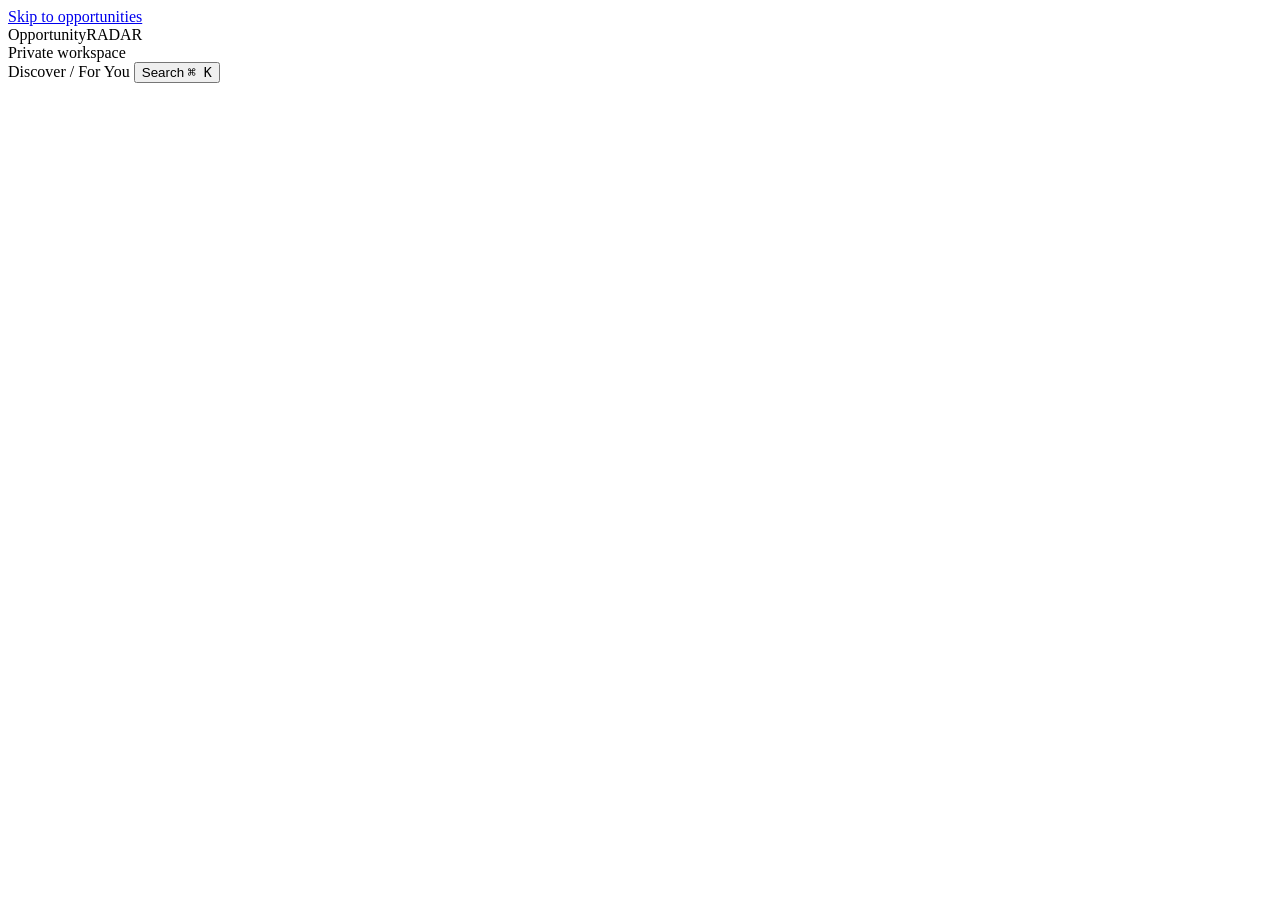
<file: radar/desktop/index.html>
<!doctype html>
<html lang="en">
<head>
<meta charset="utf-8">
<meta name="viewport" content="width=device-width, initial-scale=1">
<meta name="color-scheme" content="light">
<meta http-equiv="Content-Security-Policy" content="default-src 'none'; script-src file:; style-src file:; img-src file: data:; connect-src 'none'; base-uri 'none'; form-action 'none'">
<title>Opportunity Radar</title>
<link rel="stylesheet" href="dashboard.css">
<script defer src="advanced.js"></script>
<script defer src="profiles.js"></script>
<script defer src="locations.js"></script>
<script defer src="discovery.js"></script>
<script defer src="intelligence.js"></script>
<script defer src="planning.js"></script>
<script defer src="dashboard.js"></script>
<link rel="stylesheet" href="tools.css">
</head>
<body>
<a href="#feed" class="skip-link">Skip to opportunities</a>
<div class="app">
  <aside class="sidebar">
    <div class="brand"><span class="brand-mark" aria-hidden="true"></span><div>Opportunity<span>RADAR</span></div></div>
    <nav id="nav" aria-label="Workspace"></nav>
    <div class="side-foot"><span class="online-dot"></span> Private workspace</div>
  </aside>
  <main id="main">
    <header class="topbar">
      <span id="breadcrumb">Discover <span aria-hidden="true">/</span> For You</span>
      <button id="search-shortcut" class="quiet shortcut">Search <kbd>⌘ K</kbd></button>
    </header>
    <div class="layout" id="layout">
      <section id="feed" aria-label="Opportunities" tabindex="-1"></section>
      <aside id="context" aria-label="Your radar"></aside>
    </div>
  </main>
</div>
<dialog id="drawer"><div id="drawer-content"></div></dialog>
<div id="status" role="status" aria-live="polite" class="toast" hidden></div>
</body>
</html>
</file>
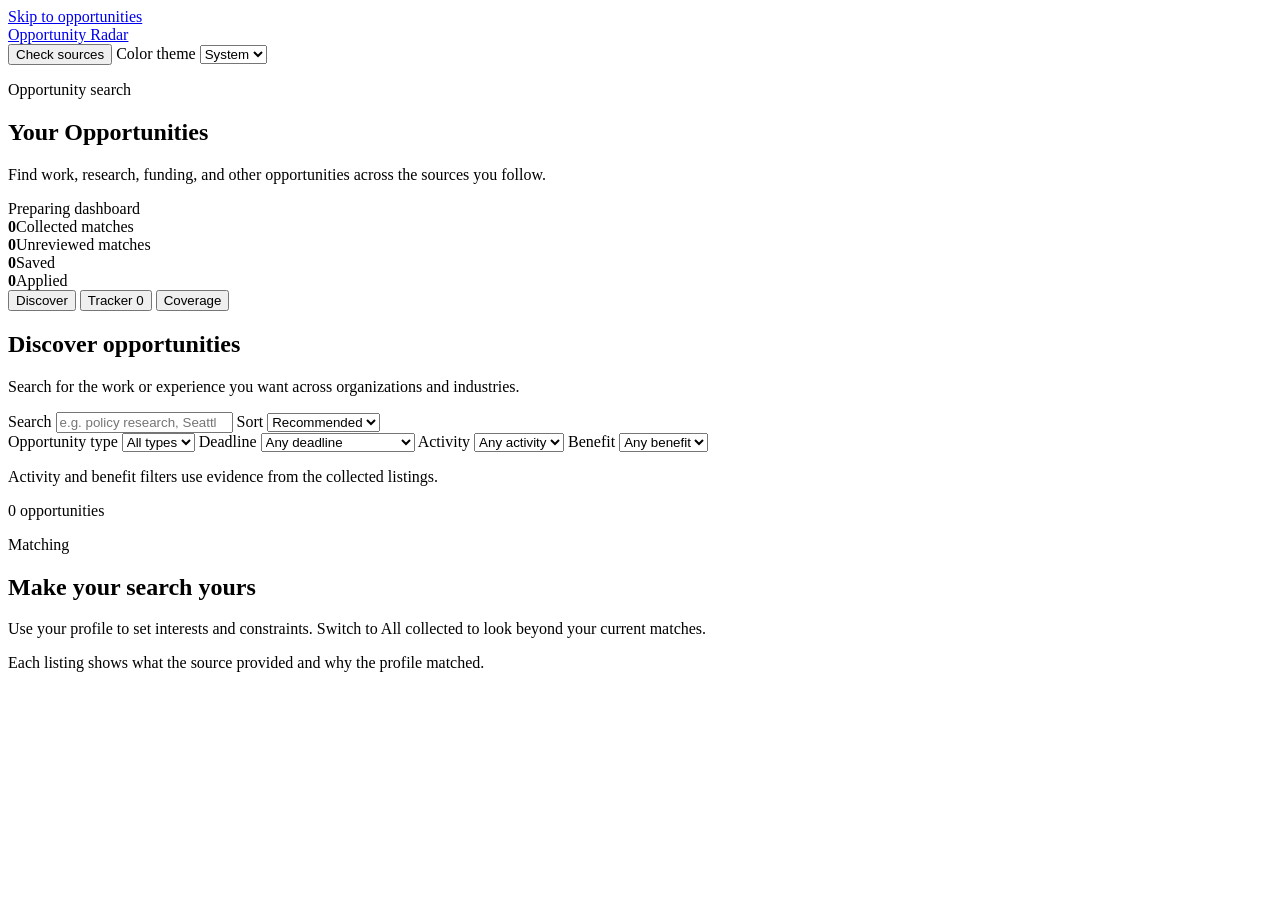
<file: dashboard/template.html>
<!doctype html>
<html lang="en" data-theme="system">
<head>
  <meta charset="utf-8">
  <meta name="viewport" content="width=device-width, initial-scale=1">
  <meta name="color-scheme" content="light dark">
  <meta http-equiv="Content-Security-Policy" content="default-src 'none'; script-src 'nonce-__OPPORTUNITY_NONCE__'; style-src 'nonce-__OPPORTUNITY_NONCE__'; connect-src 'none'; img-src 'none'; font-src 'none'; media-src 'none'; object-src 'none'; frame-src 'none'; worker-src 'none'; base-uri 'none'; form-action 'none'">
  <title>Opportunity Radar</title>
  <style nonce="__OPPORTUNITY_NONCE__">/*__OPPORTUNITY_STYLES__*/</style>
</head>
<body>
  <a class="skip-link" href="#results">Skip to opportunities</a>
  <div class="app-shell">
    <header class="app-header">
      <a class="brand" href="#top" aria-label="Opportunity Radar home">
        <span class="brand-mark" aria-hidden="true"><i></i></span>
        <span id="dashboard-title">Opportunity Radar</span>
      </a>
      <div class="header-actions">
        <span class="scan-state" id="scan-state" role="status" aria-live="polite"></span>
        <button class="control accent" id="refresh-button" type="button">Check sources</button>
        <label class="theme-control" for="theme-select">
          <span class="sr-only">Color theme</span>
          <select class="theme-select" id="theme-select" aria-label="Color theme">
            <option value="system">System</option>
            <option value="light">Light</option>
            <option value="dark">Dark</option>
          </select>
        </label>
      </div>
    </header>

    <main id="top">
      <section class="intro" aria-labelledby="intro-title">
        <div>
          <p class="context" id="search-context">Opportunity search</p>
          <h1 id="intro-title">Your Opportunities</h1>
          <p class="subtitle" id="dashboard-subtitle">Find work, research, funding, and other opportunities across the sources you follow.</p>
        </div>
        <div class="updated" id="last-scan">Preparing dashboard</div>
      </section>

      <section class="summary" aria-label="Search summary">
        <div class="metric" title="Matches collected from enabled sources"><strong id="stat-active">0</strong><span>Collected matches</span></div>
        <div class="metric" title="Unreviewed matches collected from enabled sources"><strong id="stat-new">0</strong><span>Unreviewed matches</span></div>
        <div class="metric"><strong id="stat-saved">0</strong><span>Saved</span></div>
        <div class="metric"><strong id="stat-applied">0</strong><span>Applied</span></div>
      </section>

      <nav class="view-switcher" aria-label="Opportunity views">
        <button type="button" class="view-button active" data-view="discover" aria-controls="results-panel" aria-pressed="true">Discover</button>
        <button type="button" class="view-button" data-view="applications" aria-controls="results-panel" aria-pressed="false">Tracker <span id="application-count">0</span></button>
        <button type="button" class="view-button" data-view="coverage" aria-controls="coverage-panel" aria-pressed="false">Coverage</button>
      </nav>

      <section class="workspace" id="results" aria-label="Opportunities" tabindex="-1">
        <div class="results-panel" id="results-panel">
          <div class="panel-intro">
            <div class="panel-intro-heading">
              <h2 id="view-title">Discover opportunities</h2>
              <button class="text-button quick-profile-button" id="quick-profile-button" type="button" hidden>Search profile</button>
            </div>
            <p id="view-description">Search for the work or experience you want across organizations and industries.</p>
          </div>
          <div class="filter-row" id="filter-row" role="group" aria-label="Opportunity filters"></div>
          <div class="toolbar">
            <label class="search-field">
              <span class="field-label">Search</span>
              <span class="search-input-wrap">
                <span class="search-icon" aria-hidden="true"></span>
                <input id="search" type="search" placeholder="e.g. policy research, Seattle, public health" autocomplete="off" maxlength="240">
              </span>
            </label>
            <label class="facet-field">
              <span class="field-label">Sort</span>
              <select id="sort" class="sort" aria-label="Sort opportunities">
                <option value="fit">Recommended</option>
                <option value="newest">Latest posted</option>
                <option value="found">Recently found</option>
                <option value="deadline">Deadline</option>
                <option value="organization">Organization</option>
              </select>
            </label>
          </div>
          <div class="facets" id="discover-facets" role="group" aria-label="Refine discovery">
            <label class="facet-field">
              <span class="field-label">Opportunity type</span>
              <select id="kind-filter" class="sort"><option value="all">All types</option></select>
            </label>
            <label class="facet-field">
              <span class="field-label">Deadline</span>
              <select id="deadline-filter" class="sort">
                <option value="all">Any deadline</option>
                <option value="week">Next 7 days</option>
                <option value="month">Next 30 days</option>
                <option value="rolling">Rolling or open-ended</option>
                <option value="unlisted">No date listed</option>
              </select>
            </label>
            <label class="facet-field">
              <span class="field-label">Activity</span>
              <select id="activity-filter" class="sort" aria-describedby="facet-evidence-note"><option value="all">Any activity</option></select>
            </label>
            <label class="facet-field">
              <span class="field-label">Benefit</span>
              <select id="benefit-filter" class="sort" aria-describedby="facet-evidence-note"><option value="all">Any benefit</option></select>
            </label>
            <p class="facet-evidence-note" id="facet-evidence-note">Activity and benefit filters use evidence from the collected listings.</p>
          </div>
          <p class="snapshot-note" id="snapshot-note" hidden></p>
          <section id="company-source-results" class="company-source-results" aria-label="Matching source pages" hidden></section>
          <div class="results-meta">
            <span id="results-note" role="status" aria-live="polite">0 opportunities</span>
            <button class="text-button" id="clear-filters" type="button" hidden>Clear filters</button>
          </div>
          <div class="opportunity-list" id="opportunity-list" role="list"></div>
          <nav class="pagination" id="pagination" aria-label="Opportunity result pages" hidden>
            <button class="page-direction" id="page-previous" type="button" data-page-direction="previous">Previous</button>
            <div class="page-numbers" id="page-numbers"></div>
            <span class="page-status" id="page-status">Page 1 of 1</span>
            <button class="page-direction" id="page-next" type="button" data-page-direction="next">Next</button>
          </nav>
        </div>

        <section class="side-card source-health" id="coverage-panel" aria-labelledby="coverage-title" hidden>
          <div class="panel-intro">
            <h2 id="coverage-title">Search coverage</h2>
            <p>See what is checked automatically, what needs a manual visit, and which sources need attention.</p>
          </div>
          <div class="coverage-actions">
            <button class="control subtle source-resource-button" id="source-resource-button" type="button" aria-haspopup="dialog">Browse the source directory</button>
            <button class="control subtle" id="scan-all-button" type="button">Check every enabled source</button>
          </div>
          <div class="side-heading">
            <div>
              <p class="kicker">Sources</p>
              <h2 id="health-summary">Not scanned yet</h2>
            </div>
            <span class="health-mark" id="health-mark" aria-hidden="true"></span>
          </div>
          <div class="source-overview" id="source-overview"></div>
          <p class="source-overview" id="collection-note" hidden></p>
          <details id="source-details" open>
            <summary>View source details <span id="source-detail-count"></span></summary>
            <div class="source-tools" id="source-tools">
              <label class="source-search-field">
                <span class="sr-only">Search sources</span>
                <input id="source-search" type="search" placeholder="Search sources..." autocomplete="off">
              </label>
              <label>
                <span class="sr-only">Filter sources by status</span>
                <select id="source-status-filter" aria-label="Filter sources by status">
                  <option value="all">All statuses</option>
                  <option value="error">Needs attention</option>
                  <option value="blocked">Access limited</option>
                  <option value="waiting">Waiting</option>
                  <option value="ok">Healthy</option>
                </select>
              </label>
            </div>
            <p class="source-list-note" id="source-list-note" role="status" aria-live="polite"></p>
            <div class="source-list" id="source-list"></div>
            <button class="control subtle source-show-more" id="source-show-more" type="button" aria-controls="source-list" hidden>Show all sources</button>
          </details>
          <details class="source-add" id="source-add-details">
            <summary>Add your own source <span class="native-only-badge">macOS app only</span></summary>
            <form id="source-add-form" novalidate>
              <p class="source-add-intro">Follow an organization or program by adding its official listings page.</p>
              <label class="source-add-field" for="source-add-name">
                <span>Company or program</span>
                <input id="source-add-name" name="name" type="text" autocomplete="organization" maxlength="120" placeholder="Example organization" required>
              </label>
              <label class="source-add-field" for="source-add-url">
                <span>Official listings URL</span>
                <input id="source-add-url" name="url" type="url" inputmode="url" autocomplete="url" maxlength="2000" placeholder="https://example.org/opportunities" required>
              </label>
              <p class="source-add-status" id="source-add-status" role="status" aria-live="polite"></p>
              <button class="control accent source-add-submit" id="source-add-submit" type="submit">Test and add source</button>
            </form>
          </details>
          <div class="event-section" id="event-section" hidden>
            <p class="kicker">Recent page changes</p>
            <div class="event-list" id="event-list"></div>
          </div>
        </section>

        <aside class="side-column" id="search-sidebar" aria-label="Search settings">
          <section class="side-card profile-card" id="profile-card" hidden>
            <p class="kicker">Search profile</p>
            <div class="profile-catalog" id="profile-catalog" hidden>
              <label class="profile-catalog-label" for="profile-select">Active profile</label>
              <select id="profile-select" aria-describedby="profile-catalog-status"></select>
              <p class="profile-catalog-status" id="profile-catalog-status" role="status" aria-live="polite"></p>
            </div>
            <h2 id="profile-summary-title">Your matching preferences</h2>
            <p class="profile-summary" id="profile-summary"></p>
            <div class="profile-summary-tags" id="profile-summary-tags"></div>
            <button class="control subtle profile-edit-button" id="edit-profile-button" type="button">Edit profile</button>
            <div class="profile-management-actions" id="profile-management-actions" hidden aria-label="Manage search profiles">
              <button class="control subtle" id="profile-new-button" type="button" data-profile-management>Create new</button>
              <button class="control subtle" id="profile-import-button" type="button" data-profile-management>Import JSON</button>
              <button class="control subtle" id="profile-duplicate-button" type="button" data-profile-management>Duplicate</button>
              <button class="text-button" id="profile-rename-button" type="button" data-profile-management>Rename</button>
              <button class="text-button danger" id="profile-delete-button" type="button" data-profile-management>Delete</button>
            </div>
          </section>
          <section class="side-card guidance" id="guidance-card">
            <p class="kicker">Matching</p>
            <h2>Make your search yours</h2>
            <p>Use your profile to set interests and constraints. Switch to All collected to look beyond your current matches.</p>
            <p>Each listing shows what the source provided and why the profile matched.</p>
          </section>
        </aside>
      </section>
    </main>
  </div>

  <div class="toast" id="toast" role="status" aria-live="polite" aria-atomic="true" hidden></div>
  <dialog id="scan-dialog">
    <form method="dialog">
      <p class="kicker">Full scan</p>
      <h2>Check every enabled source now?</h2>
      <p>This checks all enabled sources, including those recently checked. The duration depends on the sources and their response times.</p>
      <div class="dialog-actions">
        <button class="control subtle" value="cancel">Cancel</button>
        <button class="control accent" id="confirm-scan" value="confirm">Scan all sources</button>
      </div>
    </form>
  </dialog>
  <dialog id="scan-help-dialog" aria-labelledby="scan-help-title">
    <form method="dialog">
      <p class="kicker">Local dashboard file</p>
      <h2 id="scan-help-title">Check sources from Terminal</h2>
      <p>Run this command from the Opportunity Radar folder, then reload the dashboard.</p>
      <p><code id="scan-help-command">python3 -m monitor scan</code></p>
      <div class="dialog-actions">
        <button class="control accent" id="scan-help-close" value="close">Close</button>
      </div>
    </form>
  </dialog>

  <dialog class="profile-dialog" id="profile-dialog" aria-labelledby="profile-dialog-title">
    <form id="profile-form">
      <div class="profile-sheet-header">
        <div>
          <p class="kicker" id="profile-dialog-kicker">Search profile</p>
          <h2 id="profile-dialog-title">Edit your profile</h2>
          <p>Choose what you want to find and how listings should be matched.</p>
        </div>
        <button class="profile-close" id="profile-close-button" type="button" aria-label="Close profile editor">Close</button>
      </div>
      <div class="profile-readonly-note" id="profile-readonly-note" hidden>
        This dashboard is read-only outside the app. To make changes, run <code>python3 -m monitor profile set --help</code> in Terminal.
      </div>
      <div class="profile-page-tabs" role="tablist" aria-label="Profile settings">
        <button class="profile-page-tab active" id="profile-basics-tab" type="button" role="tab" aria-selected="true" aria-controls="profile-basics-page" data-profile-page-tab="basics">Goals and eligibility</button>
        <button class="profile-page-tab" id="profile-sources-tab" type="button" role="tab" aria-selected="false" aria-controls="profile-sources-page" data-profile-page-tab="sources">Sources</button>
        <button class="profile-page-tab" id="profile-advanced-tab" type="button" role="tab" aria-selected="false" aria-controls="profile-advanced-page" data-profile-page-tab="advanced">Advanced</button>
      </div>
      <div class="profile-fields" id="profile-fields"></div>
      <div class="profile-sheet-actions">
        <span class="profile-save-note" id="profile-save-note" role="status" aria-live="polite"></span>
        <button class="control subtle" id="profile-cancel-button" type="button">Cancel</button>
        <button class="control accent" id="profile-save-button" type="submit">Save profile</button>
      </div>
    </form>
  </dialog>

  <dialog class="profile-management-dialog" id="profile-name-dialog" aria-labelledby="profile-name-dialog-title">
    <form id="profile-name-form" novalidate>
      <p class="kicker" id="profile-name-dialog-kicker">Search profile</p>
      <h2 id="profile-name-dialog-title">Create a new profile</h2>
      <p id="profile-name-dialog-description">Start with neutral preferences that you can edit after the profile is created.</p>
      <label class="profile-name-field" for="profile-name-input">
        <span>Profile name</span>
        <input id="profile-name-input" name="name" type="text" autocomplete="off" maxlength="80" required aria-describedby="profile-name-status">
      </label>
      <p class="profile-management-status" id="profile-name-status" role="status" aria-live="polite"></p>
      <div class="dialog-actions">
        <button class="control subtle" id="profile-name-cancel" type="button">Cancel</button>
        <button class="control accent" id="profile-name-submit" type="submit">Create profile</button>
      </div>
    </form>
  </dialog>

  <dialog class="profile-management-dialog profile-import-dialog" id="profile-import-dialog" aria-labelledby="profile-import-dialog-title">
    <form id="profile-import-form" novalidate>
      <p class="kicker">One-shot setup</p>
      <h2 id="profile-import-dialog-title">Import a profile</h2>
      <p>Paste version 1 profile JSON created by you or an AI model. Import creates and activates a new saved profile.</p>
      <label class="profile-name-field" for="profile-import-input">
        <span>Profile JSON</span>
        <textarea id="profile-import-input" class="profile-import-input" spellcheck="false" required aria-describedby="profile-import-status"></textarea>
      </label>
      <p class="profile-management-status" id="profile-import-status" role="status" aria-live="polite"></p>
      <div class="dialog-actions">
        <button class="control subtle" id="profile-import-template" type="button">Use template</button>
        <button class="control subtle" id="profile-import-cancel" type="button">Cancel</button>
        <button class="control accent" id="profile-import-submit" type="submit">Import profile</button>
      </div>
    </form>
  </dialog>

  <dialog class="profile-management-dialog" id="profile-delete-dialog" aria-labelledby="profile-delete-dialog-title">
    <form id="profile-delete-form">
      <p class="kicker">Search profile</p>
      <h2 id="profile-delete-dialog-title">Delete a saved profile?</h2>
      <p id="profile-delete-description">Choose an inactive profile to remove. Saved opportunities and application tracking are kept.</p>
      <label class="profile-name-field" for="profile-delete-select">
        <span>Profile to delete</span>
        <select id="profile-delete-select" aria-describedby="profile-delete-description profile-delete-status"></select>
      </label>
      <p class="profile-management-status" id="profile-delete-status" role="status" aria-live="polite"></p>
      <div class="dialog-actions">
        <button class="control subtle" id="profile-delete-cancel" type="button">Cancel</button>
        <button class="control danger" id="profile-delete-confirm" type="submit">Delete profile</button>
      </div>
    </form>
  </dialog>

  <dialog class="source-resource-dialog" id="source-resource-dialog" aria-labelledby="source-resource-dialog-title">
    <div class="source-resource-sheet">
      <div class="source-resource-header">
        <div>
          <p class="kicker">Source directory</p>
          <h2 id="source-resource-dialog-title">Browse opportunity sources</h2>
          <p>Explore enabled feeds, monitored pages, and directories you can visit directly.</p>
        </div>
        <button class="profile-close" id="source-resource-close" type="button" aria-label="Close source directory">Close</button>
      </div>
      <div class="source-resource-tools">
        <label for="source-resource-search">Search by organization, role, field, or opportunity type</label>
        <input id="source-resource-search" type="search" placeholder="e.g. public health, apprenticeship, policy research" autocomplete="off" aria-describedby="source-resource-count">
        <p id="source-resource-count" role="status" aria-live="polite"></p>
      </div>
      <div class="source-resource-list" id="source-resource-list" role="list"></div>
      <div class="source-resource-footer">
        <button class="control subtle" id="source-resource-more" type="button" aria-controls="source-resource-list" hidden>Show more resources</button>
      </div>
    </div>
  </dialog>

  <script id="opportunity-data" type="application/json" nonce="__OPPORTUNITY_NONCE__">/*__OPPORTUNITY_DATA__*/</script>
  <script nonce="__OPPORTUNITY_NONCE__">/*__OPPORTUNITY_APP__*/</script>
</body>
</html>
</file>
<file: radar/desktop/dashboard.css>
:root {
  color-scheme:light;
  --paper:#f6f7fa;
  --white:#fff;
  --ink:#192038;
  --muted:#526079;
  --line:#e1e5ef;
  --accent:#4839ad;
  --soft:#eeebff;
  --accent-ink:#362786;
  --subtle:#f2f4f9;
  --green:#187652;
  --radius:17px;
  font-family:-apple-system,BlinkMacSystemFont,"Segoe UI",sans-serif;
  font-size:15px;
  color:var(--ink);
  background:var(--paper);
}

* {
  box-sizing:border-box;
}

body {
  margin:0;
}

button,input,select,textarea {
  font:inherit;
}

button {
  cursor:pointer;
}

button:disabled {
  cursor:default;
  opacity:.55;
}

button:focus-visible,a:focus-visible,input:focus-visible,select:focus-visible,textarea:focus-visible,summary:focus-visible {
  outline:3px solid #6352d2;
  outline-offset:3px;
}

button,select,input,textarea {
  color:inherit;
}

h1,h2,h3,p {
  margin:0;
}

h1 {
  font-size:46px;
  line-height:1.02;
  letter-spacing:-.065em;
  font-weight:760;
}

h2 {
  font-size:23px;
  letter-spacing:-.035em;
}

h3 {
  font-size:16px;
}

p {
  line-height:1.55;
}

svg {
  flex:none;
  vertical-align:middle;
}

button svg {
  width:17px;
  height:17px;
}

[hidden] {
  display:none!important;
}

.skip-link {
  position:fixed;
  left:12px;
  top:-100px;
  background:white;
  padding:12px;
  z-index:9;
}

.skip-link:focus {
  top:8px;
}

.app {
  display:grid;
  grid-template-columns:210px minmax(0,1fr);
  min-height:100vh;
}

.sidebar {
  position:sticky;
  top:0;
  height:100vh;
  display:flex;
  flex-direction:column;
  background:#fcfcfe;
  border-right:1px solid var(--line);
  padding:25px 15px 19px;
}

.brand {
  display:flex;
  align-items:center;
  gap:10px;
  font-weight:760;
  letter-spacing:-.045em;
  font-size:18px;
  padding:1px 8px 34px;
}

.brand>div>span {
  display:block;
  font-size:9px;
  letter-spacing:.19em;
  color:var(--muted);
  margin-top:3px;
}

.brand-mark {
  width:32px;
  height:32px;
  border-radius:10px;
  background:var(--accent);
  position:relative;
  display:inline-block;
  flex:none;
}

.brand-mark:before,.brand-mark:after {
  position:absolute;
  content:"";
  border:1.5px solid #f1ecff;
  border-radius:100%;
  inset:7px;
}

.brand-mark:after {
  inset:12px;
  background:#f1ecff;
}

.side-foot {
  margin-top:auto;
  padding:12px 9px;
  font-size:12px;
  color:var(--muted);
  display:flex;
  align-items:center;
  gap:8px;
}

.online-dot {
  display:inline-block;
  width:7px;
  height:7px;
  border-radius:50%;
  background:#368265;
}

.nav-group {
  display:grid;
  gap:4px;
}

.nav-divider {
  height:1px;
  background:var(--line);
  margin:16px 10px;
}

.nav-button {
  border:0;
  background:transparent;
  text-align:left;
  width:100%;
  display:flex;
  gap:11px;
  align-items:center;
  padding:11px 12px;
  border-radius:10px;
  font-weight:620;
  color:var(--muted);
  white-space:nowrap;
}

.nav-button:hover {
  background:var(--subtle);
}

.nav-button[aria-current] {
  background:var(--soft);
  color:var(--accent-ink);
}

.topbar {
  position:sticky;
  top:0;
  z-index:2;
  height:54px;
  border-bottom:1px solid var(--line);
  background:rgba(246,247,250,.97);
  display:flex;
  justify-content:space-between;
  align-items:center;
  padding:0 29px;
  font-size:13px;
  color:var(--muted);
}

#breadcrumb span {
  padding:0 5px;
  color:#747e91;
}

kbd {
  font-family:inherit;
  font-size:11px;
  border:1px solid var(--line);
  padding:2px 5px;
  border-radius:4px;
  margin-left:5px;
  background:var(--white);
}

.layout {
  display:grid;
  grid-template-columns:minmax(0,680px) minmax(215px,270px);
  gap:24px;
  max-width:1050px;
  margin:auto;
  padding:28px 28px 65px;
}

#feed {
  min-width:0;
  outline:none;
}

#context {
  min-width:0;
  align-self:start;
  position:sticky;
  top:83px;
  display:grid;
  gap:14px;
}

.single {
  display:block;
  max-width:880px;
}

.single #context {
  display:none;
}

.hero {
  border:1px solid #e1dcfb;
  background:linear-gradient(112deg,#f2efff,#faf9ff 79%);
  border-radius:var(--radius);
  padding:20px 23px;
  position:relative;
  overflow:hidden;
}

.hero p {
  margin:8px 0 12px;
  max-width:44ch;
  color:#4c4865;
}

.eyebrow {
  text-transform:uppercase;
  letter-spacing:.14em;
  font-size:10px;
  font-weight:800;
  color:var(--accent-ink);
  display:block;
  margin-bottom:9px;
}

.hero-tools,.toolbar,.actions,.chips,.inline {
  display:flex;
  align-items:center;
  gap:8px;
  flex-wrap:wrap;
}

.toolbar {
  justify-content:space-between;
  margin:17px 0 11px;
}

.chips {
  gap:6px;
}

.chip,.quiet,.action,.primary,.secondary {
  border-radius:9px;
  padding:7px 10px;
  display:inline-flex;
  align-items:center;
  justify-content:center;
  gap:6px;
  font-weight:650;
  font-size:13px;
  min-height:33px;
}

.chip,.secondary {
  background:var(--white);
  border:1px solid var(--line);
}

.chip[aria-pressed=true] {
  border-color:#cfc7fa;
  background:var(--soft);
  color:var(--accent-ink);
}

.quiet {
  border:1px solid transparent;
  background:transparent;
  color:var(--muted);
}

.action {
  border:1px solid transparent;
  background:transparent;
  color:var(--accent-ink);
}

.quiet:hover,.action:hover {
  background:var(--subtle);
  color:var(--ink);
}

.primary {
  border:1px solid var(--accent);
  background:var(--accent);
  color:white;
}

.primary:hover {
  background:var(--accent-ink);
}

.secondary:hover,.chip:hover {
  border-color:#9c90de;
}

.is-saved {
  background:var(--soft);
  color:var(--accent-ink);
}

.section-heading {
  display:flex;
  align-items:baseline;
  justify-content:space-between;
  gap:12px;
  margin:18px 0 9px;
}

.muted,.caption {
  color:var(--muted);
}

.caption {
  font-size:12px;
}

.stack {
  display:grid;
  gap:10px;
}

.card,.side-card,.empty,.panel {
  background:var(--white);
  border:1px solid var(--line);
  border-radius:var(--radius);
  padding:17px;
}

.card {
  display:grid;
  gap:11px;
  overflow-wrap:anywhere;
}

.card:hover {
  border-color:#c7c2e2;
}

.card-head {
  display:flex;
  gap:11px;
  align-items:flex-start;
}

.monogram {
  width:40px;
  height:40px;
  border-radius:11px;
  background:#e8efff;
  color:#214780;
  display:grid;
  place-items:center;
  font-size:15px;
  font-weight:800;
  flex:none;
}

.monogram.m1 {
  background:#f4eafc;
  color:#6c3383;
}

.monogram.m2 {
  background:#e4f3ed;
  color:#206249;
}

.monogram.m3 {
  background:#f9efe1;
  color:#805022;
}

.title-button {
  background:transparent;
  border:0;
  padding:0;
  text-align:left;
  font-weight:760;
  font-size:19px;
  line-height:1.2;
  letter-spacing:-.028em;
  color:var(--ink);
}

.title-button:hover {
  text-decoration:underline;
}

.card-meta {
  font-size:13px;
  margin-top:3px;
  color:var(--muted);
  line-height:1.35;
}

.card-text {
  font-size:14px;
  color:#344159;
  display:-webkit-box;
  -webkit-line-clamp:2;
  -webkit-box-orient:vertical;
  overflow:hidden;
}

.why {
  background:#f4f2ff;
  color:#443586;
  border-radius:9px;
  padding:7px 9px;
  font-size:12px;
  line-height:1.45;
}

.why strong {
  margin-right:4px;
}

.card-footer {
  display:flex;
  align-items:center;
  justify-content:space-between;
  gap:6px;
  flex-wrap:wrap;
}

.tag {
  display:inline-block;
  padding:3px 7px;
  background:var(--subtle);
  color:#475573;
  border-radius:6px;
  font-size:11px;
  font-weight:700;
}

.side-card h3 {
  margin-bottom:7px;
}

.side-card p {
  font-size:13px;
  color:var(--muted);
  margin-bottom:11px;
}

.side-card .caption:last-child {
  margin-bottom:0;
}

.empty,.panel {
  display:grid;
  gap:10px;
}

.empty {
  padding:25px;
}

.load-row {
  margin:15px 0;
  display:flex;
  justify-content:center;
}

.field {
  display:grid;
  gap:5px;
  font-weight:620;
  font-size:13px;
}

.field input,.field select,.field textarea,.search-input {
  padding:10px 12px;
  border:1px solid #cbd2e2;
  background:white;
  border-radius:9px;
  min-width:0;
  width:100%;
}

.form-row {
  display:grid;
  gap:9px;
}

.profile-entry,.profile-import,.profile-list {
  display:grid;
  gap:10px;
}

.profile-entry {
  justify-items:start;
  padding:13px;
  background:var(--paper);
  border:1px solid var(--line);
  border-radius:9px;
}

.profile-option {
  display:flex;
  align-items:baseline;
  gap:8px;
  font-size:13px;
}

.profile-option input {
  margin:0;
}

.profile-json {
  font-family:monospace;
  resize:vertical;
}

.profile-status:empty {
  margin:0;
}

.profile-effects {
  display:grid;
  gap:6px;
  padding:12px;
  border:1px solid var(--line);
  border-radius:9px;
}

.profile-rules {
  display:grid;
  grid-template-columns:minmax(6rem, max-content) 1fr;
  gap:8px 12px;
  margin-bottom:0;
  font-size:13px;
}

.profile-rules dt {
  font-weight:650;
}

.profile-rules dd {
  margin:0;
}

.results-search {
  margin:14px 0;
}

.results-search form {
  display:flex;
  gap:8px;
}

.search-input {
  flex:1;
}

dialog {
  max-width:none;
  width:min(560px,100vw);
  max-height:none;
  height:100vh;
  max-height:100dvh;
  margin:0 0 0 auto;
  border:0;
  border-left:1px solid var(--line);
  padding:0;
  background:var(--white);
  color:var(--ink);
  box-shadow:-10px 0 45px #20243a25;
  overflow:auto;
}

dialog::backdrop {
  background:#24253c54;
}

.dialog-head {
  position:sticky;
  top:0;
  background:white;
  border-bottom:1px solid var(--line);
  display:flex;
  justify-content:space-between;
  align-items:center;
  padding:14px 21px;
  z-index:1;
}

.dialog-body {
  padding:20px 22px;
  display:grid;
  gap:15px;
  overflow-wrap:anywhere;
}

.dialog-body h2 {
  font-size:29px;
}

.dialog-body details {
  padding:11px;
  border:1px solid var(--line);
  border-radius:9px;
}

.dialog-body summary {
  cursor:pointer;
  font-weight:650;
}

.dialog-body details p {
  margin-top:9px;
  white-space:pre-wrap;
}

.toast {
  position:fixed;
  z-index:5;
  bottom:18px;
  left:50%;
  transform:translateX(-50%);
  background:#1e243a;
  color:white;
  padding:9px 13px;
  border-radius:10px;
  box-shadow:0 4px 20px #20243a25;
  display:flex;
  align-items:center;
  gap:10px;
  max-width:92vw;
}

.toast button {
  background:white;
  color:var(--ink);
  border:0;
  border-radius:6px;
  padding:5px 8px;
}

.tool-list {
  list-style:none;
  padding:0;
  margin:0;
  display:grid;
  gap:8px;
}

.tool-list li {
  border-bottom:1px solid var(--line);
  padding:8px 0;
}

.panel details summary {
  cursor:pointer;
}

@media(max-width:980px) {
  .app {
    grid-template-columns:171px minmax(0,1fr);
  }
  .layout {
    grid-template-columns:minmax(0,1fr) 192px;
    gap:15px;
    padding:19px 17px 45px;
  }
  .sidebar {
    padding-left:10px;
    padding-right:10px;
  }
  .topbar {
    padding:0 17px;
  }
  .side-card {
    padding:13px;
  }
}

@media(max-width:790px) {
  .layout {
    display:block;
    max-width:670px;
  }
  #context {
    display:none;
  }
  .app {
    grid-template-columns:147px minmax(0,1fr);
  }
  .brand {
    font-size:15px;
  }
  .brand-mark {
    width:27px;
    height:27px;
  }
  .brand-mark:after {
    inset:10px;
  }
  .nav-button {
    padding:9px;
    gap:7px;
  }
  .hero {
    padding:19px;
  }
  h1 {
    font-size:38px;
  }
}

@media(max-width:540px) {
  .app {
    display:block;
  }
  .sidebar {
    height:auto;
    z-index:3;
    padding:5px 6px;
    border-right:0;
    border-bottom:1px solid var(--line);
  }
  .brand,.side-foot,.nav-divider,.topbar {
    display:none;
  }
  #nav,.nav-group {
    display:flex;
    justify-content:space-around;
    width:100%;
    gap:2px;
  }
  .nav-button {
    font-size:11px;
    padding:5px;
    flex-direction:column;
    gap:3px;
    align-items:center;
  }
  .layout {
    padding:11px 9px 40px;
  }
  .hero {
    padding:16px;
  }
  .card {
    padding:12px;
  }
}

.hero::after {
  position:absolute;
  content:"";
  pointer-events:none;
  width:260px;
  height:260px;
  right:-58px;
  top:-80px;
  border-radius:50%;
  background:repeating-radial-gradient(circle,#7563c415 0 1px,transparent 2px 29px);
  mask-image:linear-gradient(105deg,transparent,#000 63%);
}

.hero>* {
  position:relative;
  z-index:1;
}

.feed-explainer {
  margin:0 0 11px;
}

.listing-description {
  white-space:pre-wrap;
}

.inline-notice {
  margin:12px 22px 0;
  padding:9px 12px;
  border-radius:8px;
  background:var(--soft);
  color:var(--accent-ink);
}

.action[aria-pressed=true],.quiet[aria-pressed=true] {
  background:var(--soft);
  color:var(--accent-ink);
}

.comparison {
  display:grid;
  grid-template-columns:repeat(auto-fit,minmax(155px,1fr));
  gap:9px;
}

.comparison .panel {
  padding:12px;
  align-content:start;
  overflow-wrap:anywhere;
}

.compare-description {
  display:-webkit-box;
  -webkit-line-clamp:5;
  -webkit-box-orient:vertical;
  overflow:hidden;
  font-size:13px;
}

.skeleton {
  min-height:140px;
  align-content:center;
}

.skeleton>div {
  background:#eceefa;
  border-radius:6px;
  height:10px;
}

.skeleton .skeleton-title {
  height:16px;
  width:45%;
}

.skeleton-line {
  width:85%;
}

.skeleton-short {
  width:62%;
}

.evidence-group+.evidence-group {
  margin-top:13px;
}

.evidence-group .tag {
  margin-left:5px;
}

.compact-goal {
  display: none;
}

@media (max-width: 790px) {
  .compact-goal {
    display: block;
    margin: 10px 0 0;
  }
}

@media (max-width: 540px) {
  #nav {
    display: grid;
    grid-template-columns: repeat(5, minmax(0, 1fr));
  }

  .nav-group {
    display: contents;
  }
}

.title-button::after {
  content: " ›";
  color: var(--accent);
  font-weight: 650;
}

@media (max-height: 650px) {
  .topbar {
    height: 45px;
  }

  .layout {
    padding-top: 13px;
  }

  .hero {
    padding-block: 13px;
  }

  .hero > .eyebrow {
    display: none;
  }

  .hero p {
    margin: 5px 0 9px;
  }

  .toolbar {
    margin-top: 10px;
  }

  .section-heading {
    margin-top: 12px;
  }
}

.search-banner {
  display: grid;
  gap: 0.5rem;
  margin: 0 0 1.25rem;
}
.search-banner p,
.location-picker p {
  margin: 0;
}
.location-picker {
  margin-block: 0.75rem;
}
.location-picker .caption:empty,
.location-picker .actions:empty {
  display: none;
}
.location-picker .secondary,
.location-picker .chip {
  white-space: normal;
}
.location-modes {
  min-width: 0;
  margin: 0;
  padding: 0.6rem 0.85rem 0.85rem;
  border: 1px solid currentColor;
  border-radius: 0.6rem;
}
</file>
<file: radar/desktop/tools.css>
.tools-view {
    display: grid;
    gap: 1rem;
    min-width: 0;
}
.tools-tabs,
.tools-actions,
.tools-run {
    display: flex;
    align-items: center;
    flex-wrap: wrap;
    gap: .5rem;
}
.tools-tabs {
    border-bottom: 1px solid var(--line, #e1e6ed);
    padding-bottom: .75rem;
}
.tools-view .button {
    min-height: 36px;
    white-space: nowrap;
}
.tools-tabs [aria-pressed="true"] {
    background: var(--soft, #eef0ff);
    color: var(--accent-ink, #2f3ba7);
    font-weight: 700;
}
.tools-panel {
    min-width: 0;
}
.tools-section {
    padding: clamp(1rem, 2.8vw, 1.5rem);
    border: 1px solid var(--line, #e1e6ed);
    border-radius: 16px;
    background: var(--white, white);
}
.tools-section > h2,
.tools-row h3,
.tools-confirm h3 {
    margin: 0;
}
.tools-section > h2 {
    font-size: 1.15rem;
    letter-spacing: -.025em;
}
.tools-section > .tools-meta {
    margin-bottom: 1rem;
}
.tools-meta,
.tools-note,
.tools-empty {
    color: var(--muted, #5b6679);
    font-size: .88rem;
    line-height: 1.55;
    margin: .2rem 0;
}
.tools-note:empty,
.tools-run:empty,
.tools-meta:empty {
    display: none;
}
.tools-list {
    display: grid;
    grid-template-columns: minmax(0, 1fr);
    list-style: none;
    padding: 0;
    margin: 0;
}
.tools-row {
    display: flex;
    align-items: center;
    justify-content: space-between;
    flex-wrap: wrap;
    gap: .55rem 1rem;
    padding: .75rem 0;
    border-top: 1px solid var(--line, #e1e6ed);
}
.tools-row:first-child {
    border-top: 0;
}
.tools-row-text {
    min-width: min(100%, 220px);
    flex: 1;
    overflow-wrap: anywhere;
}
.tools-row h3 {
    font-size: .97rem;
    font-weight: 650;
    letter-spacing: -.01em;
    line-height: 1.35;
}
.tools-view input[type="search"] {
    min-width: 0;
    flex: 1 1 11rem;
    padding: .55rem .65rem;
    border-radius: 8px;
    border: 1px solid var(--line, #e1e6ed);
    background: var(--white, white);
    color: inherit;
    font: inherit;
}
.tools-check {
    display: inline-flex;
    align-items: center;
    gap: .2rem;
    min-height: 36px;
    color: var(--muted, #5b6679);
    font-size: .88rem;
}
.tools-run,
.tools-confirm {
    padding: .75rem;
    margin-block: .5rem;
    background: var(--soft, #eef0ff);
    border-radius: 8px;
}
.tools-confirm .button + .button {
    margin-inline-start: .5rem;
}
</file>
